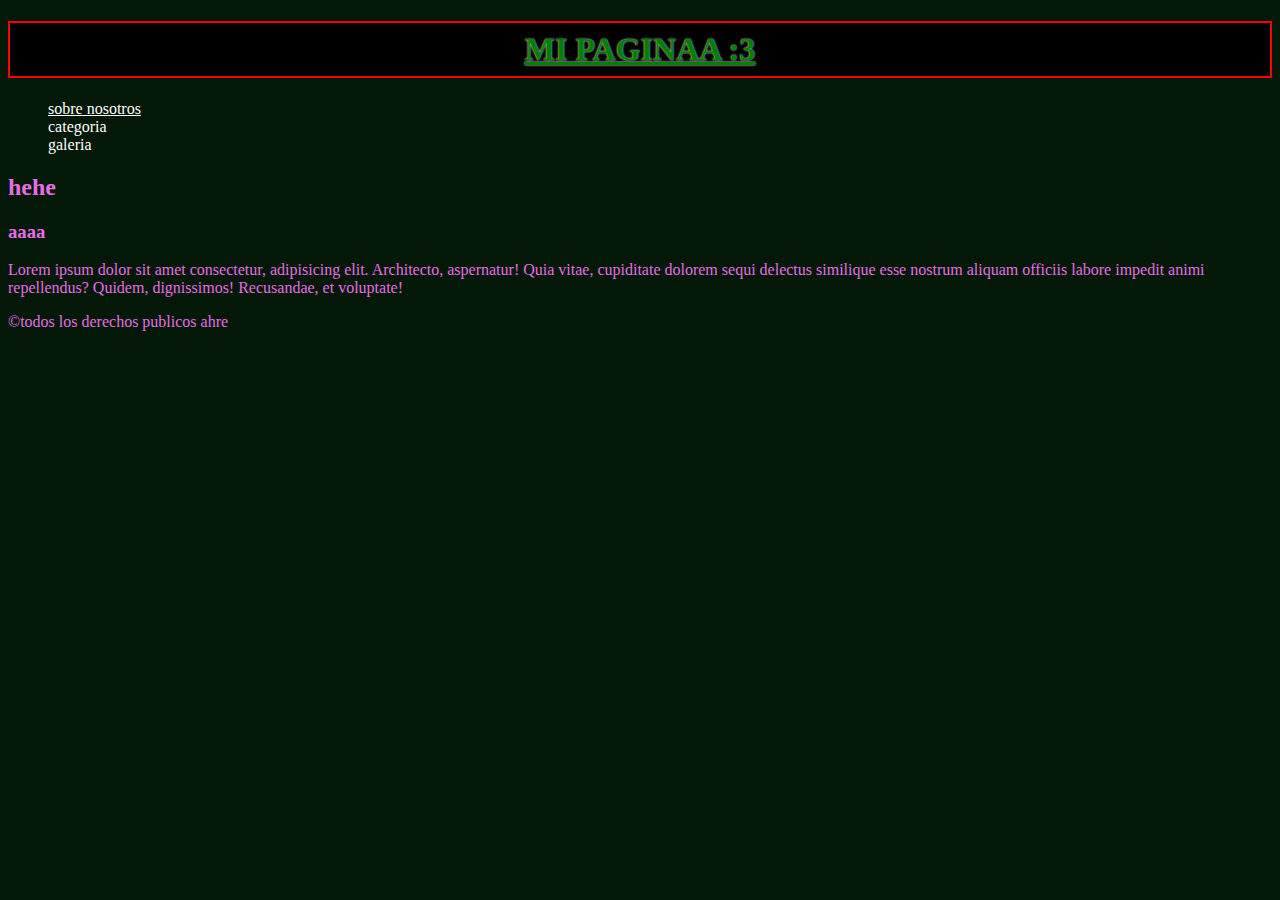
<file: index.html>
<!DOCTYPE html>
<html lang="es">
<head>
    <meta charset="UTF-8">
    <meta http-equiv="X-UA-Compatible" content="IE=edge">
    <meta name="viewport" content="width=device-width, initial-scale=1.0">

    <title>hehe</title>
    <link rel="stylesheet" href="./css/index.css">
</head>
<body>
    
    <header>
        <h1 class="titulo-principal">mi paginaa :3</h1>
    </header>
   <nav> 
    <ul>
        <li><a href="./pages/nosotros.html">sobre nosotros</a></li>
        <li>categoria</li>
        <li>galeria</li>
        
    </ul>

   </nav>
    <main>
        <h2>hehe</h2>
       <section>
        <h3>aaaa</h3>
        <p>Lorem ipsum dolor sit amet consectetur, adipisicing elit. Architecto, aspernatur! Quia vitae, cupiditate dolorem sequi delectus similique esse 
            nostrum aliquam officiis 
            labore impedit animi repellendus? 
            Quidem, dignissimos! Recusandae, et voluptate!</p>
    </section>
    </main>

    <footer>&copy;todos los derechos publicos ahre </footer>
</body>
</html>
</file>
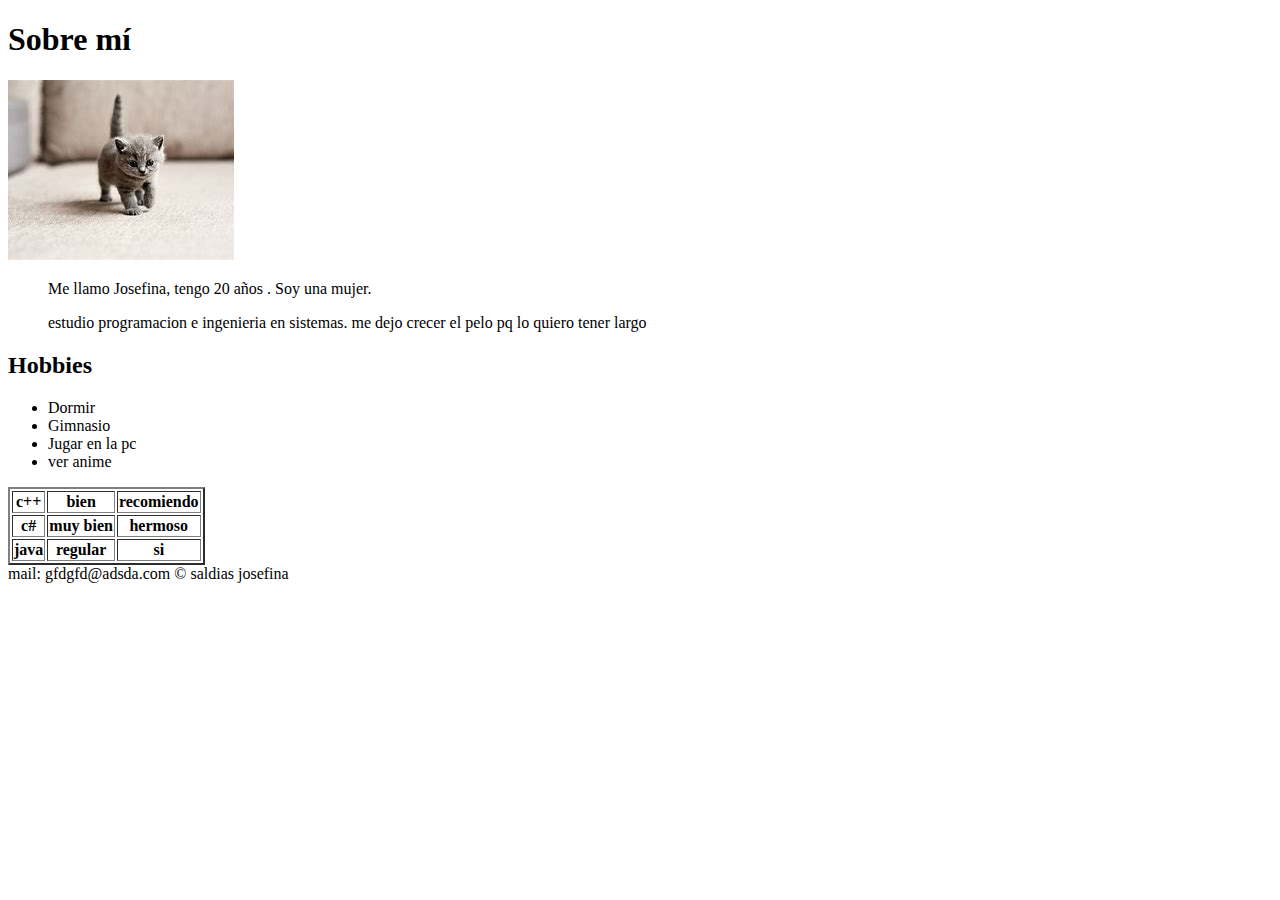
<file: ejercicio/index.html>
<!DOCTYPE html>
<html lang="en">

<head>
    <meta charset="UTF-8">
    <meta name="viewport" content="width={}, initial-scale=1.0">
    <title>Saldias Josefina</title>
</head>

<body>
    <header>
        <h1>Sobre mí</h1>
        <img src="./yo.jfif" alt="gato">
    </header>
    <main>


        <ul>
            <p>
                Me llamo Josefina, tengo 20 años . Soy una mujer.
            </p>
        </ul>
        <ul>
            <p>estudio programacion e ingenieria en sistemas. me dejo crecer el pelo pq lo quiero tener largo</p>
        </ul>
        </li>

        <h2>Hobbies</h2>
        <ul>
            <li>Dormir</li>
            <li>Gimnasio</li>
            <li>Jugar en la pc</li>
            <li>ver anime</li>
        </ul>

        <table border="2px">
            <tr>
                <th>c++</th>
                <th>bien</th>

                <th>recomiendo</th>
            </tr>
            <tr>
                <th>c#</th>
                <th>muy bien</th>

                <th>hermoso</th>
            </tr>
            <tr>
                <th>java
                </th>
                <th>regular</th>

                <th>si</th>
            </tr>
        </table>
    </main>
    <footer>
        mail: gfdgfd@adsda.com

        &copy; saldias josefina
    </footer>

</body>

</html>
</file>
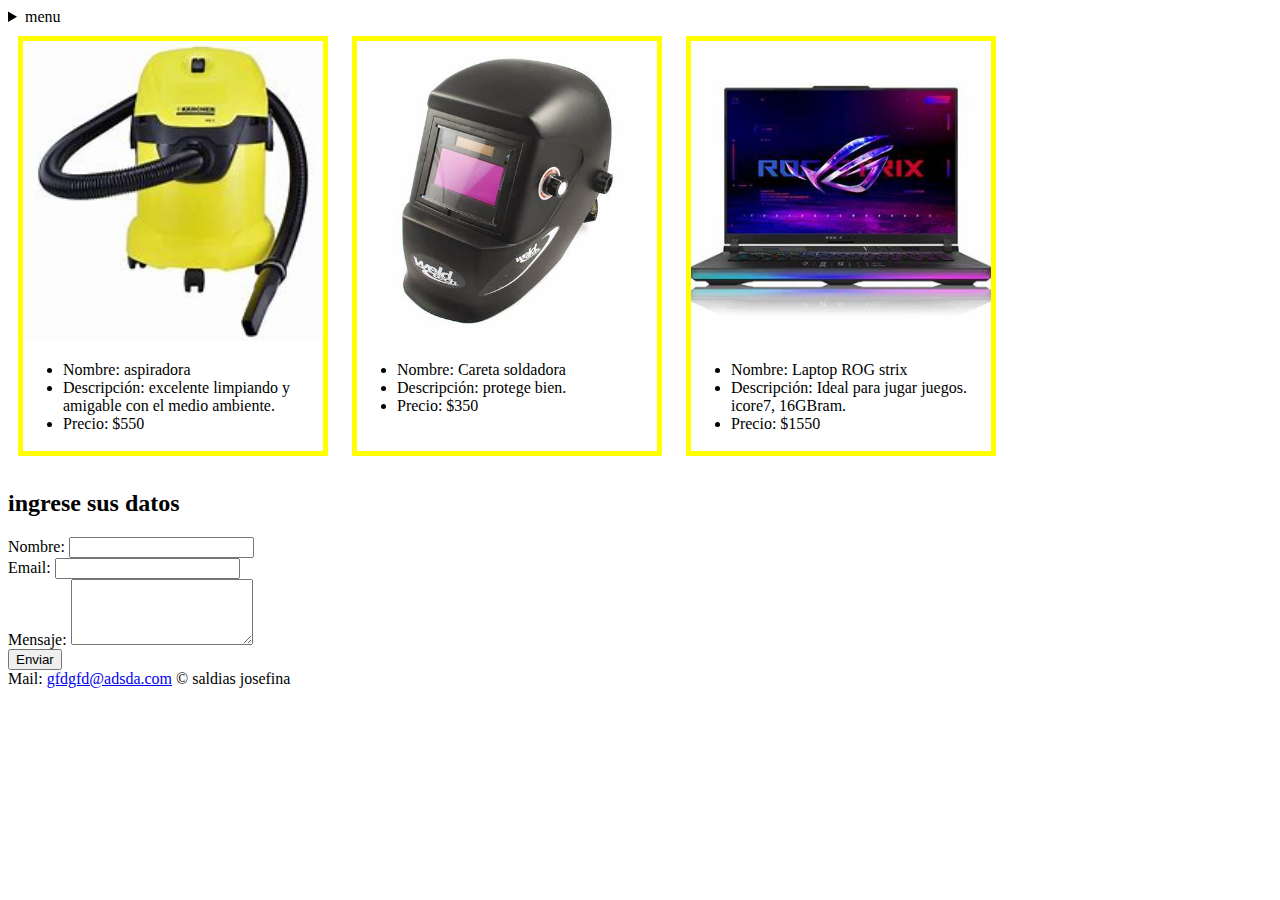
<file: ejercicio/ejercicio2.html>
<!DOCTYPE html>
<html lang="en">

<head>
    <meta charset="UTF-8">
    <meta name="viewport" content="width=device-width, initial-scale=1.0">
    <title></title>
    <style>
        .box {
            display: inline-block;
            margin: 10px;
            width: 300px;
            border: 5px solid yellow;
            color: black;
            overflow-y: scroll;
            height: 410px;
        }

        .img {
            width: 100%;
        }

        img {
            width: 100%;
            object-fit: cover;
            aspect-ratio: 1/1;
        }
    </style>
</head>

<body>
    <section>
        <nav>
            <details>
                <summary>menu</summary>

                <ul>
                    <li><a href="#inicio">inicio</a></li>
                    <li><a href="#productos">productos</a></li>
                    <li><a href="#precio">precio</a></li>

                </ul>
            </details>
        </nav>

    </section>
    <section id="#productos">
        <div class="box">
            <div class="img">
                <img src="./aspiradora.jfif" alt="imagen de una aspiradora amarilla">
            </div>
            <ul>
                <li> Nombre: aspiradora</li>
                <li>Descripción: excelente limpiando y amigable con el medio ambiente.</li>
                <li>Precio: $550</li>
            </ul>
        </div>
        <div class="box">
            <div class="img">
                <img src="./careta.jfif" alt="imagen de una careta para soldar">
            </div>
            <ul>
                <li>Nombre: Careta soldadora</li>
                <li>Descripción: protege bien.</li>
                <li>Precio: $350</li>
            </ul>
        </div>
        <div class="box">
            <div class="img">
                <img src="./laptop.jfif" alt="imagen de una laptop gamer">
            </div>
            <ul>
                <li> Nombre: Laptop ROG strix</li>
                <li>Descripción: Ideal para jugar juegos. icore7, 16GBram.</li>
                <li>Precio: $1550</li>
            </ul>
        </div>
    </section>
    <h2>ingrese sus datos</h2>
    <section id="#contacto">

        <form action="/" method="post">
            <div>
                <label>Nombre:
                    <input type="text" name="nombre" required>
                </label>
            </div>
            <div>
                <label>Email:

                    <input type="email" name="email" required>
                </label>
            </div>
            <div>
                <label>
                    Mensaje:
                    <textarea id="mensaje" name="mensaje" rows="4"></textarea>
                </label>
            </div>
            <button type="submit">Enviar</button>
        </form>
    </section>

</body>
<footer>
    Mail: <a href="mailto:gfdgfd@adsda.com">gfdgfd@adsda.com</a>

    &copy; saldias josefina
</footer>

</html>
</file>
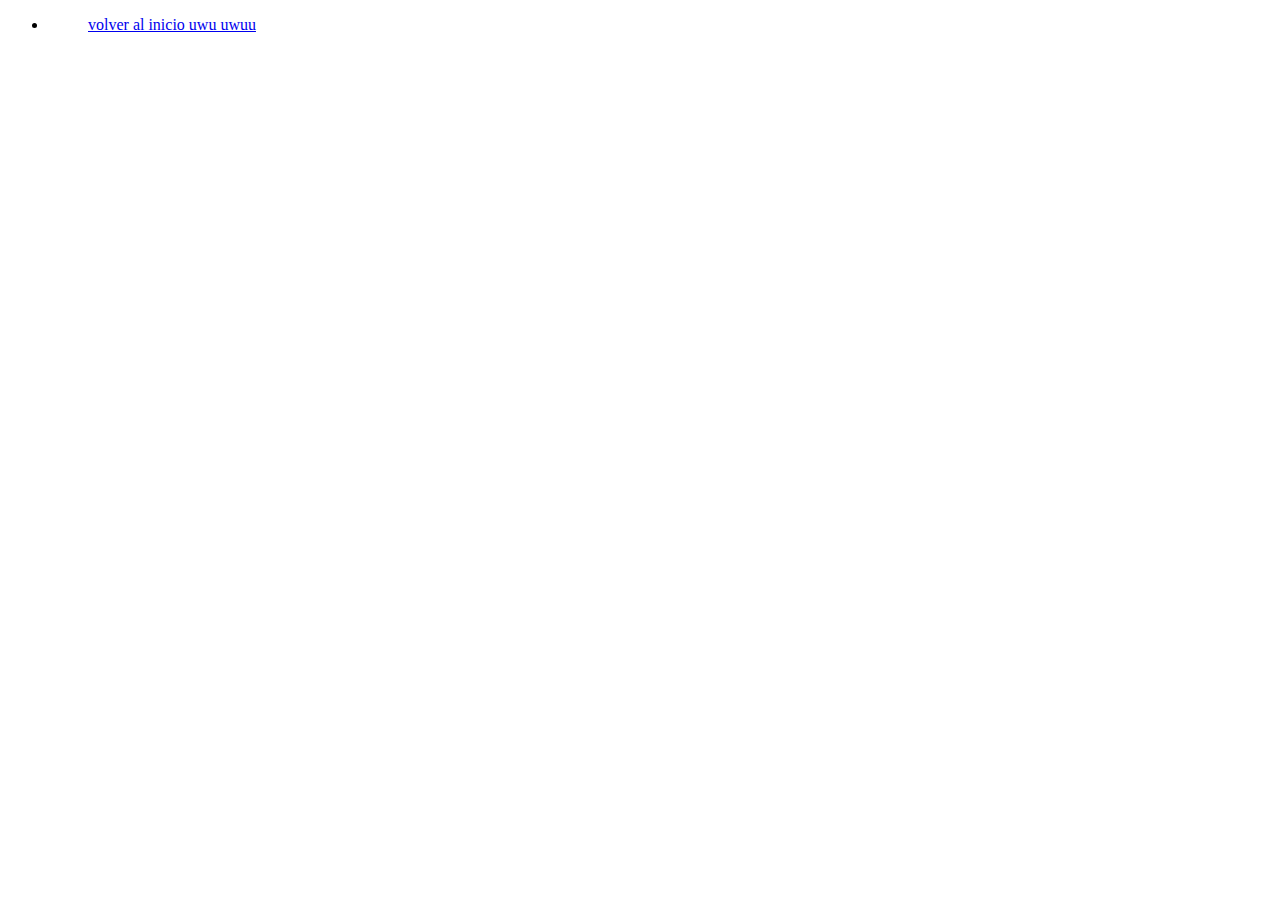
<file: pages/nosotros.html>
<!DOCTYPE html>
<html lang="en">
<head>
    <meta charset="UTF-8">
    <meta http-equiv="X-UA-Compatible" content="IE=edge">
    <meta name="viewport" content="width=device-width, initial-scale=ul">
    <title>Document</title>
</head>
<body>
    <ul>
        <li>
            <ul><a href="../index.html">volver al inicio uwu uwuu</a></ul>
        </li>
    </ul>
</body>
</html>
</file>
<file: css/index.css>
h1{
    color: rgb(255, 0, 76);
}
body{
    background-color: rgb(3, 24, 6);
}
*{
    color: rgb(231, 109, 231)
    
}
*{
    margin: 20;
    padding: 40;
    box-sizing: 50;
}
.titulo-principal {
    color: green
}
    
#id-del-titulo{
        color:aquamarine
    }

h1{
    color: #fff;
    background-color: black;
    text-transform: uppercase;
 text-shadow: 0 0 2px #fff;
 padding: 8px;
 border: 2px solid red ;
 text-align: center;
 text-decoration: underline;
}

li{
    list-style: none;
    color : #fff 
}
a{
    color:#fff
}
h1:hover{
filter: blur(0);
transform: translateY(-6px);
transition:  all 0.3s;
color: aqua;
text-shadow: 0 0 4px 
}
</file>
